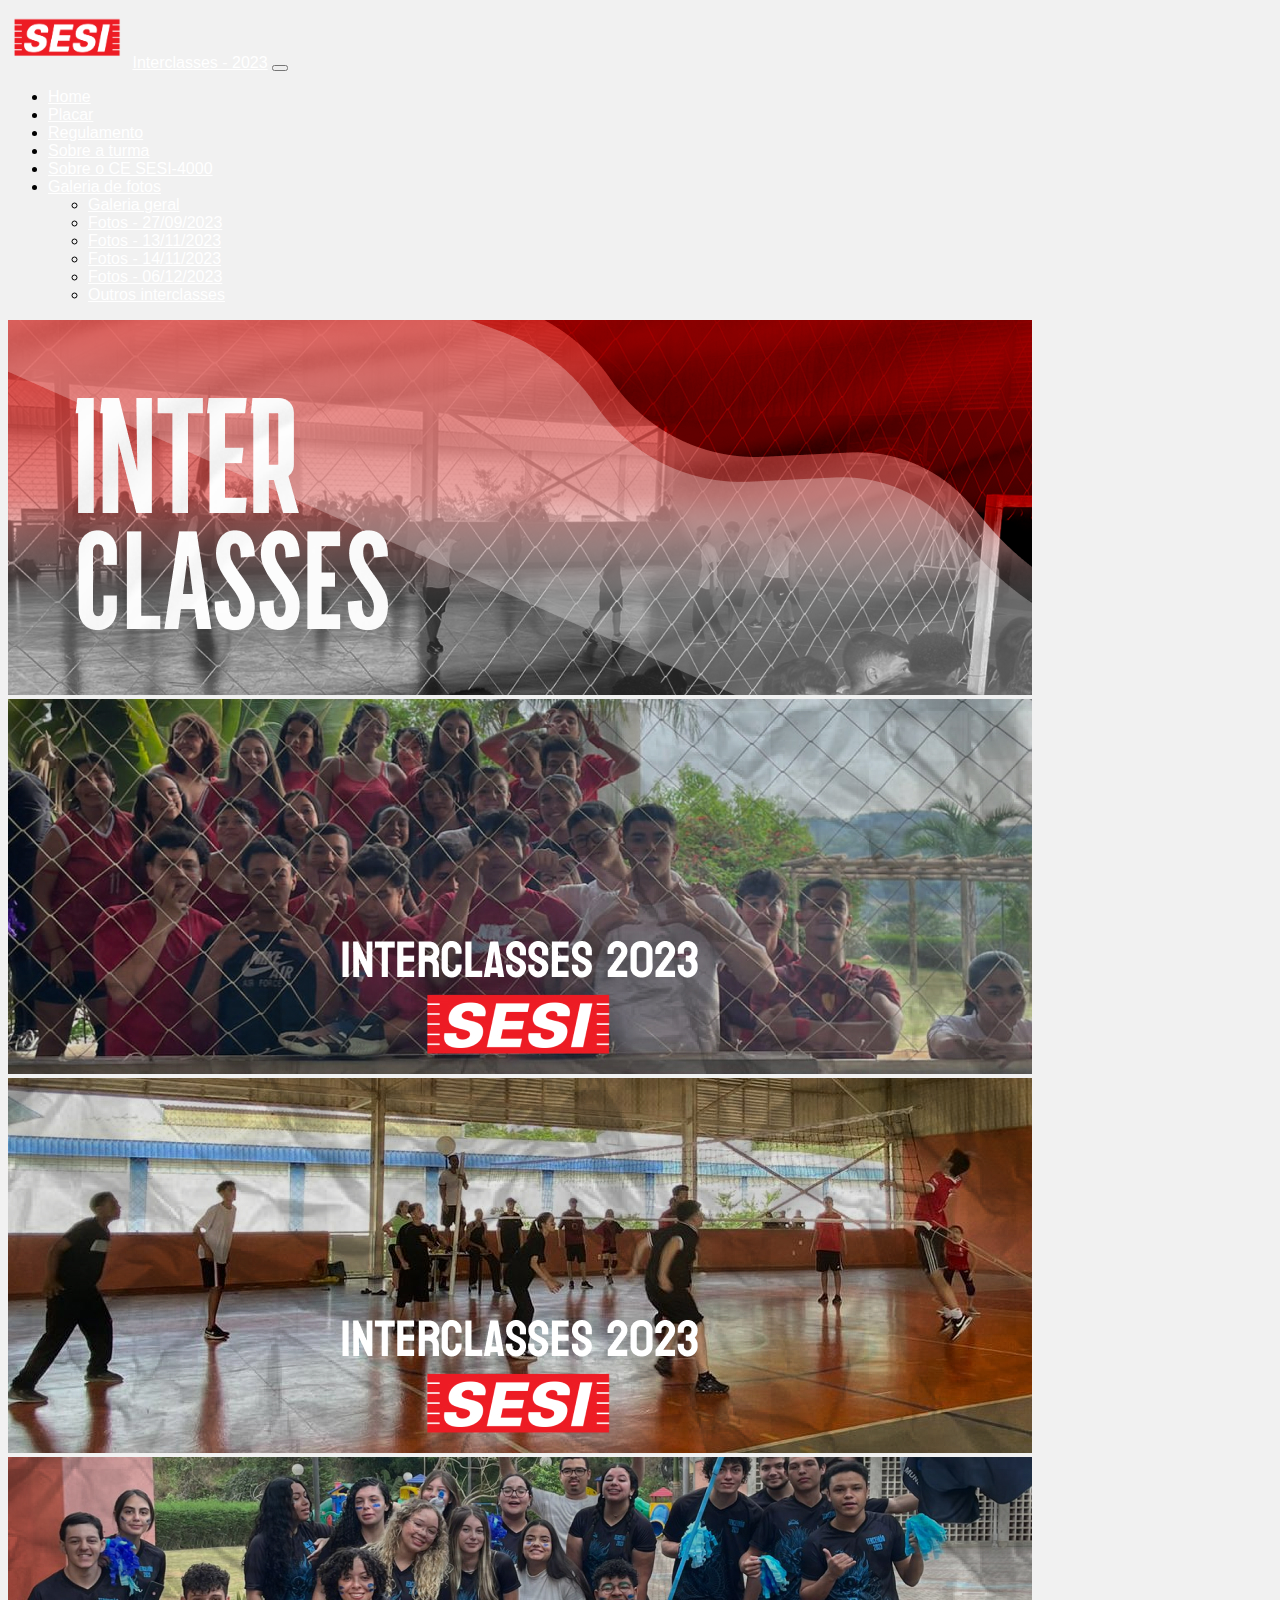
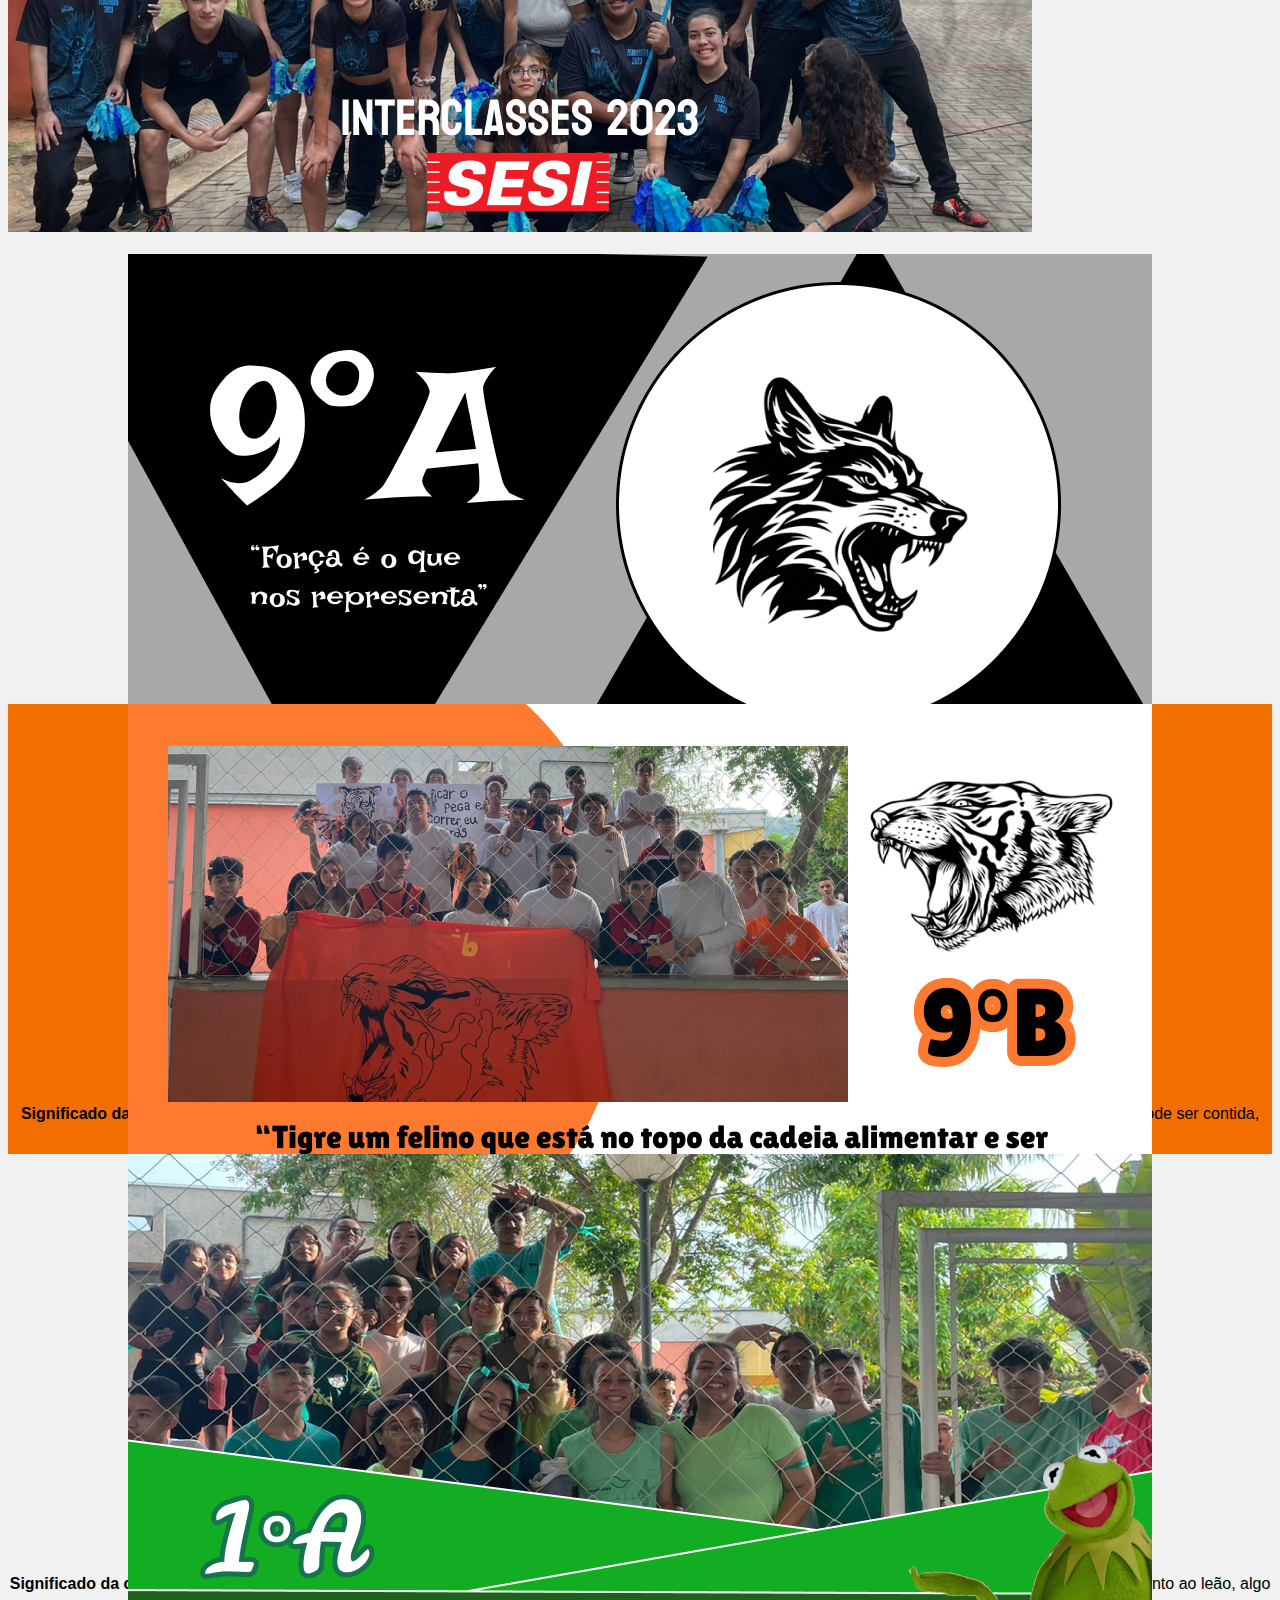
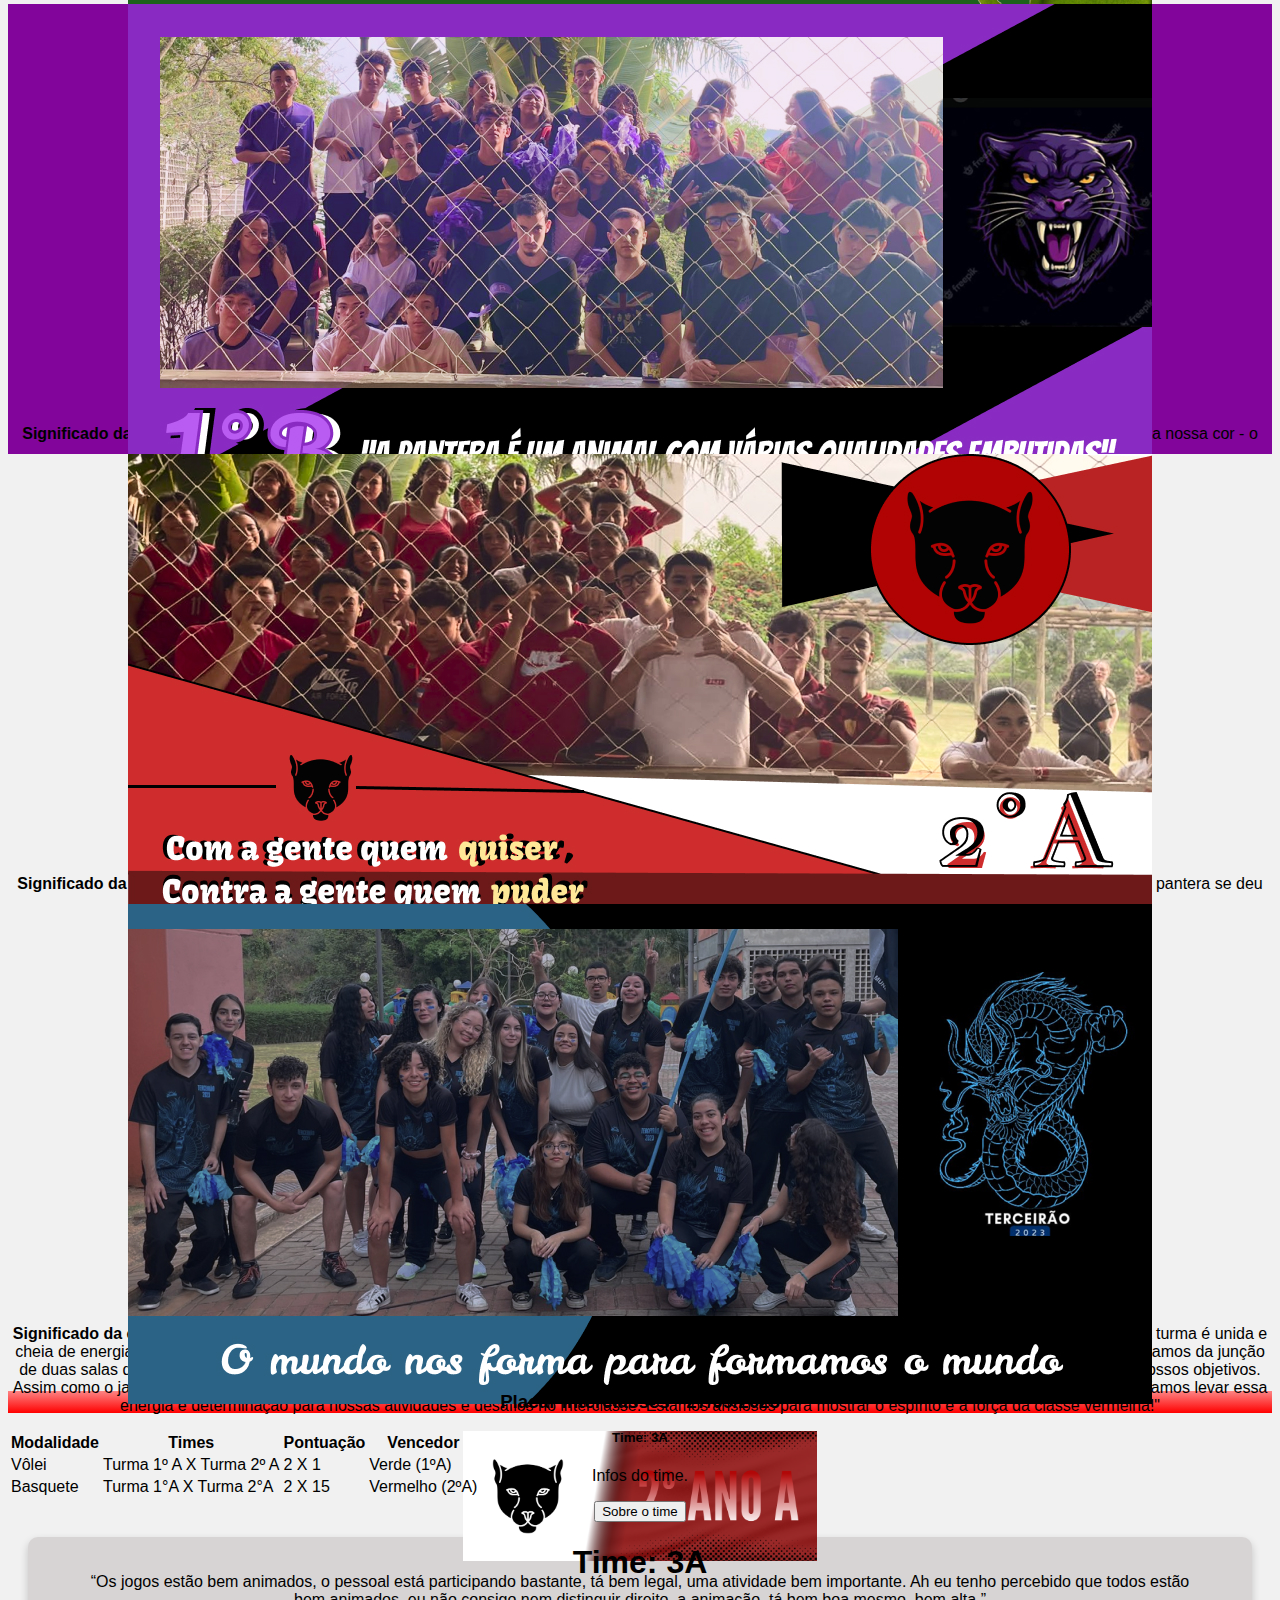
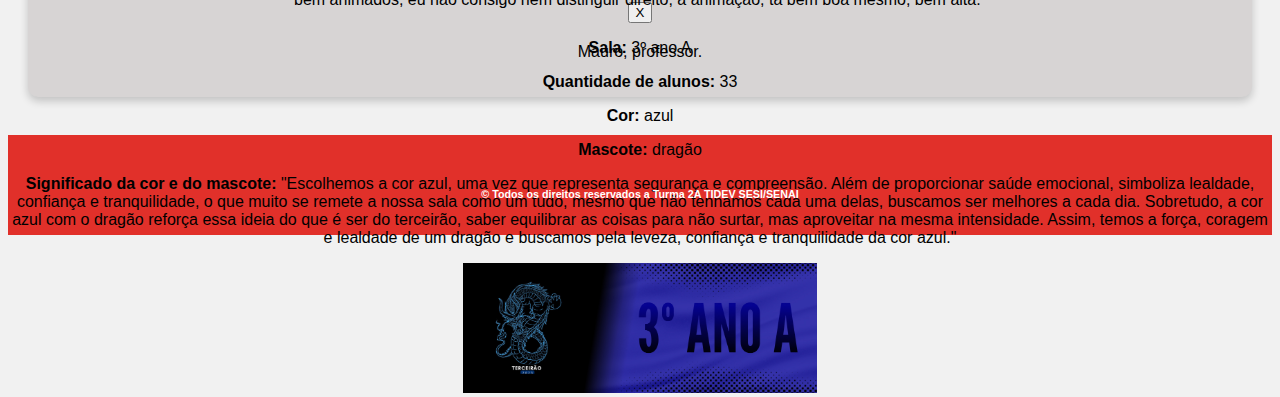
<file: interclasse/index.html>
<!DOCTYPE html>
<html lang="pt-br">

<head>
    <meta charset="UTF-8">
    <meta name="viewport" content="width=device-width, initial-scale=1.0">
    <title>Interclasses 2023</title>
    <link rel="stylesheet" href="https://stackpath.bootstrapcdn.com/bootstrap/4.1.3/css/bootstrap.min.css"
        integrity="sha384-MCw98/SFnGE8fJT3GXwEOngsV7Zt27NXFoaoApmYm81iuXoPkFOJwJ8ERdknLPMO" crossorigin="anonymous">
    <link rel="stylesheet" href="https://stackpath.bootstrapcdn.com/bootstrap/4.1.3/css/bootstrap.min.css"
        integrity="sha384-MCw98/SFnGE8fJT3GXwEOngsV7Zt27NXFoaoApmYm81iuXoPkFOJwJ8ERdknLPMO" crossorigin="anonymous">

    <link rel="stylesheet" href="https://cdn.jsdelivr.net/npm/bootstrap@4.5.3/dist/css/bootstrap.min.css"
        integrity="sha384-TX8t27EcRE3e/ihU7zmQxVncDAy5uIKz4rEkgIXeMed4M0jlfIDPvg6uqKI2xXr2" crossorigin="anonymous">
    <link rel="stylesheet" href="https://cdn.jsdelivr.net/npm/bootstrap@4.5.3/dist/css/bootstrap.min.css"
        integrity="sha384-TX8t27EcRE3e/ihU7zmQxVncDAy5uIKz4rEkgIXeMed4M0jlfIDPvg6uqKI2xXr2" crossorigin="anonymous">
</head>

<body>
    <!--cor do body-->
    <style>
        body {
            font-family: Arial, sans-serif;
            background-color: #f1f1f1;
        }
    </style>


    <!-- Cabeçalho com Menu -->
    <header>
        <nav class="navbar navbar-expand-lg navbar-light bg-danger">
            <div class="container-fluid">

                <img src="./imagem/sesilogo.png" width="120" height="60" alt="Logo Sesi">
                <!--1 componente imagem e texto lado esquerdo-->
                <a class="navbar-brand" href="#" style="color:#fff">Interclasses - 2023</a>

                <button class="navbar-toggler" type="button" data-bs-toggle="collapse" data-bs-target="#navbarScroll"
                    aria-controls="navbarScroll" aria-expanded="false" aria-label="Toggle navigation">
                    <span class="navbar-toggler-icon"></span> <!--navbar-light -->
                </button> <!--este bloco é do botão sanduiche-->

                <div class="collapse navbar-collapse justify-content-end" id="navbarScroll">
                    <!--a partir daqui é os itens menu-->
                    <ul class="navbar-nav me-auto my-2 my-lg-0 navbar-nav-scroll" style="--bs-scroll-height: 100px;">
                        <li class="nav-item">
                            <a class="nav-link active" aria-current="page" href="./index.html"
                                style="color:#fff">Home</a>
                        </li>
                        <li class="nav-item">
                            <a class="nav-link" href="#" style="color:#fff">Placar</a>
                        </li>
                        <li class="nav-item">
                            <a class="nav-link" href="#" style="color:#fff">Regulamento</a>
                        </li>
                        <li class="nav-item">
                            <a class="nav-link" href="#" style="color:#fff">Sobre a turma</a>
                        </li>
                        <li class="nav-item">
                            <a class="nav-link" href="#" style="color:#fff">Sobre o CE SESI-4000</a>
                        </li>

                        <li class="nav-item dropdown">
                            <a class="nav-link dropdown-toggle" href="./galeriageral.html" role="button"
                                data-bs-toggle="dropdown" aria-expanded="false" style="color:#fff">
                                Galeria de fotos
                            </a>
                            <ul class="dropdown-menu bg-danger">

                                <li><a class="dropdown-item" href="./galeriageral.html"
                                        style="color:#fff; background-color:transparent">Galeria geral</a></li>
                                <li><a class="dropdown-item" href="./galeria27.html"
                                        style="color:#fff; background-color:transparent">Fotos - 27/09/2023</a></li>
                                <li><a class="dropdown-item" href="./galeria13.html"
                                        style="color:#fff; background-color:transparent">Fotos - 13/11/2023</a></li>
                                <li><a class="dropdown-item" href="./galeria14.html"
                                        style="color:#fff; background-color:transparent">Fotos - 14/11/2023</a></li>
                                <li><a class="dropdown-item" href="./galeria06.html"
                                        style="color:#fff; background-color:transparent">Fotos - 06/12/2023</a></li>
                                <li><a class="dropdown-item" href="#"
                                        style="color:#fff; background-color:transparent">Outros interclasses</a></li>
                            </ul>
                        </li>
                    </ul>
                </div>
            </div>
        </nav>
    </header>



    <!--carousel fotos-->
    <div id="carouselExampleAutoplaying" class="carousel slide" data-bs-ride="carousel">
        <div class="carousel-inner">
            <div class="carousel-item active">
                <img src="./imagem/slide1.png" class="d-block w-100" alt="interclasses sesi volei">
            </div>
            <div class="carousel-item">
                <img src="./imagem/slide2.jpg" class="d-block w-100" alt="interclasses sesi volei">
            </div>
            <div class="carousel-item">
                <img src="./imagem/slide3.jpg" class="d-block w-100" alt="interclasses sesi volei">
            </div>
            <div class="carousel-item">
                <img src="./imagem/slide4.jpg" class="d-block w-100" alt="interclasses sesi volei">
            </div>
        </div>
        <button1 class="carousel-control-prev" type="button" data-bs-target="#carouselExampleAutoplaying"
            data-bs-slide="prev">
            <span class="carousel-control-prev-icon" aria-hidden="true"></span>
            <span class="visually-hidden"></span>
        </button1>
        <button1 class="carousel-control-next" type="button" data-bs-target="#carouselExampleAutoplaying"
            data-bs-slide="next">
            <span class="carousel-control-next-icon" aria-hidden="true"></span>
            <span class="visually-hidden"></span>
        </button1>
    </div>



    <br>
    <!--card times-->
    <div class="container" style="text-align: center;">
        <div class="row">
            <div class="row row-cols-1 row-cols-md-3 g-4 col-12 mt-2">
                <div class="col">
                    <div class="card p-3 mb-2 bg-dark text-black" style="max-height: 450px;">
                        <div class="card h-100">
                            <img src="./imagem/9agrupo.jpg" class="card-img-top" alt="..."
                                style="max-width: 1024; max-height: 500px;">
                            <div class="card-body">
                                <h5 class="card-title">Time: 9A</h5>
                                <p class="card-text">Infos do time.</p>
                            </div>
                            <div class="card-footer">



                                <!--modal-->
                                <!-- Button trigger modal -->
                                <button type="button" class="btn btn-primary" data-bs-toggle="modal"
                                    data-bs-target="#modal9a" style="background-color: black;">
                                    Sobre o time
                                </button>

                                <!-- Modal -->
                                <div class="modal fade" id="modal9a" tabindex="-1" aria-labelledby="modal9aLabel"
                                    aria-hidden="true">
                                    <div class="modal-dialog">
                                        <div class="modal-content">
                                            <div class="modal-header">
                                                <h5 class="modal-title fs-5" id="modal9aLabel">Modal title</h5>
                                                <button type="button" class="btn-close" data-bs-dismiss="modal"
                                                    aria-label="Close">X</button>
                                            </div>
                                            <div class="modal-body">
                                                <p></p><strong>Sala: </strong> 9º ano A</p>
                                                <p><strong>Quantidade de alunos: </strong> 32</p>
                                                <p><strong>Cor: </strong> preto</p>
                                                <p><strong>Mascote: </strong> lobo</p>
                                                <p><strong>Significado da cor e do mascote: </strong> "Escolhemos uma
                                                    cor que
                                                    representa a força, e um mascote que simboliza o mesmo, o lobo preto
                                                    traz um
                                                    força que não pode ser contida, impulsiva e de mau augúrio, o que
                                                    queremos
                                                    passar nos jogos."</p>

                                                <img src="./imagem/designlogo9a.jpg"
                                                    style="max-height: 170px; max-height: 130px;">

                                            </div>
                                            <div class="modal-footer">

                                            </div>
                                        </div>
                                    </div>
                                </div>

                            </div>
                        </div>
                    </div>
                </div>

                <div class="col">
                    <div class="card p-3 mb-2 text-black"
                        style="background-color: rgb(243, 110, 1); max-height: 450px;">
                        <div class="card h-100">
                            <img src="./imagem/9bgrupo.jpg" class="card-img-top" alt="...">
                            <div class="card-body">
                                <h5 class="card-title">Time: 9B</h5>
                                <p class="card-text">Infos do time.</p>
                            </div>
                            <div class="card-footer">



                                <!--modal-->
                                <!-- Button trigger modal -->
                                <button type="button" class="btn btn-primary" data-bs-toggle="modal"
                                    data-bs-target="#modal9b" style="background-color: rgb(243, 110, 1);">
                                    Sobre o time
                                </button>

                                <!-- Modal -->
                                <div class="modal fade" id="modal9b" tabindex="-1" aria-labelledby="modal9bLabel"
                                    aria-hidden="true">
                                    <div class="modal-dialog">
                                        <div class="modal-content">
                                            <div class="modal-header">
                                                <h1 class="modal-title fs-5" id="modal9bLabel">Time: 9B</h1>
                                                <button type="button" class="btn-close" data-bs-dismiss="modal"
                                                    aria-label="Close">X</button>
                                            </div>
                                            <div class="modal-body">
                                                <p></p><strong>Sala: </strong> 9º ano B</p>
                                                <p><strong>Quantidade de alunos: </strong> 32</p>
                                                <p><strong>Cor: </strong> laranja e preto</p>
                                                <p><strong>Mascote: </strong> tigre</p>
                                                <p><strong>Significado da cor e do mascote: </strong> "Escolhemos o
                                                    tigre
                                                    por ser um felino que está no topo da cadeia alimentar e ser
                                                    conhecido e
                                                    respeitado no mundo animal junto ao leão, algo que a sala busca no
                                                    interclasses de 2023. As cores foram escolhidas meramente para
                                                    combinar
                                                    com o mascote."</p>

                                                <img src="./imagem/designlogo9b.jpg" style="max-height: 130px;">

                                            </div>
                                            <div class="modal-footer">

                                            </div>
                                        </div>
                                    </div>
                                </div>

                            </div>
                        </div>
                    </div>
                </div>

                <div class="col">
                    <div class="card p-3 mb-2 bg-success text-black" style="max-height: 450px;">
                        <div class="card h-100">
                            <img src="./imagem/1agrupo.jpg" class="card-img-top" alt="...">
                            <div class="card-body">
                                <h5 class="card-title">Time: 1A</h5>
                                <p class="card-text">Infos do time.</p>
                            </div>
                            <div class="card-footer">



                                <!--modal-->
                                <!-- Button trigger modal -->
                                <button type="button" class="btn btn-primary" data-bs-toggle="modal"
                                    data-bs-target="#modal1a" style="background-color: green;">
                                    Sobre o time
                                </button>

                                <!-- Modal -->
                                <div class="modal fade" id="modal1a" tabindex="-1" aria-labelledby="modal1aLabel"
                                    aria-hidden="true">
                                    <div class="modal-dialog">
                                        <div class="modal-content">
                                            <div class="modal-header">
                                                <h1 class="modal-title fs-5" id="modal1aLabel">Time: 1A</h1>
                                                <button type="button" class="btn-close" data-bs-dismiss="modal"
                                                    aria-label="Close">X</button>
                                            </div>
                                            <div class="modal-body">
                                                <p></p><strong>Sala: </strong> 1º ano A</p>
                                                <p><strong>Quantidade de alunos: </strong> 32</p>
                                                <p><strong>Cor: </strong> verde </p>
                                                <p><strong>Mascote: </strong> Kermit</p>
                                                <p><strong>Significado da cor e do mascote: </strong> "Como houve um
                                                    conflito em relação à cor escolhida, tivemos que mudar e pensar
                                                    rapidamente em tudo, logo escolhemos a nossa cor - o verde."</p>

                                                <img src="./imagem/desinglogo1a.jpg" style="max-height: 130px;">

                                            </div>
                                            <div class="modal-footer">

                                            </div>
                                        </div>
                                    </div>
                                </div>

                            </div>
                        </div>
                    </div>
                </div>



                <div class="col">
                    <div class="card p-3 mb-2 text-black"
                        style="background-color: rgb(130, 5, 155); max-height: 450px;">
                        <div class="card h-100">
                            <img src="./imagem/1bgrupo.jpg" class="card-img-top" alt="...">
                            <div class="card-body">
                                <h5 class="card-title">Time: 1B</h5>
                                <p class="card-text">Infos do time.</p>
                            </div>
                            <div class="card-footer">



                                <!--modal-->
                                <!-- Button trigger modal -->
                                <button type="button" class="btn btn-primary" data-bs-toggle="modal"
                                    data-bs-target="#modal1b" style="background-color: rgb(130, 5, 155);">
                                    Sobre o time
                                </button>

                                <!-- Modal -->
                                <div class="modal fade" id="modal1b" tabindex="-1" aria-labelledby="modal1bLabel"
                                    aria-hidden="true">
                                    <div class="modal-dialog">
                                        <div class="modal-content">
                                            <div class="modal-header">
                                                <h1 class="modal-title fs-5" id="modal1bLabel">Time: 1B</h1>
                                                <button type="button" class="btn-close" data-bs-dismiss="modal"
                                                    aria-label="Close">X</button>
                                            </div>
                                            <div class="modal-body">
                                                <p></p><strong>Sala: </strong> 1º ano B</p>
                                                <p><strong>Quantidade de alunos: </strong> 32</p>
                                                <p><strong>Cor: </strong> roxo </p>
                                                <p><strong>Mascote: </strong> pantera</p>
                                                <p><strong>Significado da cor e do mascote: </strong> "A classe do 1B
                                                    sempre
                                                    foi muito unida, com diversos pontos fortes em várias áreas, sendo
                                                    esportivas ou não. A escolha da pantera se deu por conta da
                                                    versatilidade dos alunos, um animal com várias qualidades embutidas,
                                                    já
                                                    a cor roxa foi uma escolha geral da classe."</p>
                                                <img src="./imagem/designlogo1b.jpg" style="max-height: 130px;">
                                            </div>
                                            <div class="modal-footer">

                                            </div>
                                        </div>
                                    </div>
                                </div>

                            </div>
                        </div>
                    </div>
                </div>


                <div class="col">
                    <div class="card p-3 mb-2 bg-danger text-black" style="max-height: 450px;">
                        <div class="card h-100">
                            <img src="./imagem/2agrupo.jpg" class="card-img-top" alt="...">
                            <div class="card-body">
                                <h5 class="card-title">Time: 2A</h5>
                                <p class="card-text">Infos do time.</p>
                            </div>
                            <div class="card-footer">



                                <!--modal-->
                                <!-- Button trigger modal -->
                                <button type="button" class="btn btn-primary" data-bs-toggle="modal"
                                    data-bs-target="#modal2a" style="background-color: red;">
                                    Sobre o time
                                </button>

                                <!-- Modal -->
                                <div class="modal fade" id="modal2a" tabindex="-1" aria-labelledby="modal2aLabel"
                                    aria-hidden="true">
                                    <div class="modal-dialog">
                                        <div class="modal-content">
                                            <div class="modal-header">
                                                <h1 class="modal-title fs-5" id="modal2aLabel">Time: 2A</h1>
                                                <button type="button" class="btn-close" data-bs-dismiss="modal"
                                                    aria-label="Close">X</button>
                                            </div>
                                            <div class="modal-body">
                                                <p></p><strong>Sala: </strong> 2º ano A</p>
                                                <p><strong>Quantidade de alunos: </strong> 34</p>
                                                <p><strong>Cor: </strong> vermelho </p>
                                                <p><strong>Mascote: </strong> jaguar</p>
                                                <p><strong>Significado da cor e do mascote: </strong> "A cor vermelha
                                                    foi
                                                    escolhida porque representa paixão, energia e união. Assim como o
                                                    vermelho é vibrante e quente, nossa turma é unida e cheia de
                                                    energia,
                                                    pronta para enfrentar qualquer desafio que possa surgir. O jaguar,
                                                    um
                                                    animal forte e determinado, simboliza nossa história como turma.
                                                    Originamos da junção de duas salas distintas, mas como os jaguares,
                                                    nos
                                                    adaptamos e nos unimos. Agora, somos uma única força, trabalhando
                                                    juntos
                                                    em harmonia para alcançar nossos objetivos. Assim como o jaguar se
                                                    destaca na selva, nós também nos destacamos juntos, apoiando uns aos
                                                    outros, enfrentando cada dia com coragem e determinação. Vamos levar
                                                    essa energia e determinação para nossas atividades e desafios no
                                                    interclasse. Estamos ansiosos para mostrar o espírito e a força da
                                                    classe vermelha!"</p>

                                                <img src="./imagem/designlogo2a.jpg" style="max-height: 130px;">

                                            </div>
                                            <div class="modal-footer">

                                            </div>
                                        </div>
                                    </div>
                                </div>

                            </div>
                        </div>
                    </div>
                </div>

                <div class="col">
                    <div class="card p-3 mb-2 bg-primary text-black" style="max-height: 450px;">
                        <div class="card h-100">
                            <img src="./imagem/3agrupo.jpg" class="card-img-top" alt="...">
                            <div class="card-body">
                                <h5 class="card-title">Time: 3A</h5>
                                <p class="card-text">Infos do time.</p>
                            </div>
                            <div class="card-footer">



                                <!--modal-->
                                <!-- Button trigger modal -->
                                <button type="button" class="btn btn-primary" data-bs-toggle="modal"
                                    data-bs-target="#modal3a">
                                    Sobre o time
                                </button>

                                <!-- Modal -->
                                <div class="modal fade" id="modal3a" tabindex="-1" aria-labelledby="modal3aLabel"
                                    aria-hidden="true">
                                    <div class="modal-dialog">
                                        <div class="modal-content">
                                            <div class="modal-header">
                                                <h1 class="modal-title fs-5" id="modal3aLabel">Time: 3A</h1>
                                                <button type="button" class="btn-close" data-bs-dismiss="modal"
                                                    aria-label="Close">X</button>
                                            </div>
                                            <div class="modal-body">
                                                <p></p><strong>Sala: </strong> 3º ano A</p>
                                                <p><strong>Quantidade de alunos: </strong> 33</p>
                                                <p><strong>Cor: </strong> azul </p>
                                                <p><strong>Mascote: </strong> dragão</p>
                                                <p><strong>Significado da cor e do mascote: </strong> "Escolhemos a cor
                                                    azul, uma vez que representa segurança e compreensão. Além de
                                                    proporcionar saúde emocional, simboliza lealdade, confiança e
                                                    tranquilidade, o que muito se remete a nossa sala como um tudo,
                                                    mesmo
                                                    que não tenhamos cada uma delas, buscamos ser melhores a cada dia.
                                                    Sobretudo, a cor azul com o dragão reforça essa ideia do que é ser
                                                    do
                                                    terceirão, saber equilibrar as coisas para não surtar, mas
                                                    aproveitar na
                                                    mesma intensidade. Assim, temos a força, coragem e lealdade de um
                                                    dragão
                                                    e buscamos pela leveza, confiança e tranquilidade da cor azul."</p>

                                                <img src="./imagem/designlogo3a.jpg" style="max-height: 130px;">

                                            </div>
                                            <div class="modal-footer">

                                            </div>
                                        </div>
                                    </div>
                                </div>

                            </div>
                        </div>
                    </div>
                </div>
            </div>
        </div>
    </div>
    </div>

    <br>
    <!--TABELA DE JOGOS-->
    <div class="container">
        <h3 style="background-image: linear-gradient(to bottom, rgb(253, 133, 133), red); text-align: center;">
            <strong>Placar
                Interclasses - 27/09/2023</strong>
        </h3>

        <table class="table mb-0">
            <thead>
                <tr>
                    <th>Modalidade</th>
                    <th>Times</th>
                    <th>Pontuação</th>
                    <th>Vencedor</th>
                </tr>
            </thead>
            <tbody>
                <tr class="bg-success text-white">
                    <td>Vôlei</td>
                    <td> Turma 1º A X Turma 2º A</td>
                    <td>2 X 1</td>
                    <td>Verde (1ºA)</td>
                </tr>
                <tr class="bg-danger text-white">
                    <td>Basquete</td>
                    <td> Turma 1°A X Turma 2°A</td>
                    <td>2 X 15</td>
                    <td>Vermelho (2ºA)</td>
                </tr>
            </tbody>
        </table>
    </div>

    <br>
    <!--depoimentos-->
    <style>
        .testimonial {
            background-color: #d7d4d4;
            border-radius: 10px;
            box-shadow: 0 4px 8px rgba(0, 0, 0, 0.2);
            margin: 20px;
            padding: 20px;
            text-align: center;
            font-size: medium;
            font-family: 'Gill Sans', 'Gill Sans MT', Calibri, 'Trebuchet MS', sans-serif;
        }
    </style>

    <div class="testimonial">
        <blockquote class="blockquote text-center">
            <p class="mb-0"> “Os jogos estão bem animados, o pessoal está participando bastante, tá bem legal, uma
                atividade bem
                importante. Ah eu tenho percebido que todos estão bem animados, eu não consigo nem distinguir direito, a
                animação, tá bem boa mesmo, bem alta.”</p>
            <br>
            <footer1 class="blockquote-footer"> Mauro, professor.</footer>
    </div>
    <div class="testimonial">
        <blockquote class="blockquote text-center">
            <p class="mb-0"> “Estou achando que tá sendo muito legal, muito divertido, umas brigas ou outras, mas isso a
                gente vai
                levando, vai passando.”</p>
            <br>
            <footer1 class="blockquote-footer"> Gabrielly, estudante do 3º ano.</footer>
    </div>
    <div class="testimonial">
        <blockquote class="blockquote text-center">
            <p class="mb-0"> “Tô achando daora, só não que não está muito organizada, mas em geral está daora. A torcida
                mais animada é a
                do 1°A.”</p>
            <br>
            <footer1 class="blockquote-footer"> Cauã, estudante do 1º ano.</p>
                </footer>
    </div>


    <!--script testimonial-->
    <script>
        //funcao para exibir depoimento aleatorio
        function displayRandomTestimonial() {
            const testimonials = document.querySelectorAll(`.testimonial`);
            testimonials.forEach(testimonial => {
                testimonial.style.display = `none`;
            });
            const randomIndex = Math.floor(Math.random() * testimonials.length);
            testimonials[randomIndex].style.display = `block`;
        }
        //chama a funcao para exibir um depoimento aleatorio inicial
        displayRandomTestimonial();
        //configura o intervalo para exibir depoiment aleatorio em 2000ms
        setInterval(displayRandomTestimonial, 2000);
    </script>


    <br>

    <!--rodape-->
    <style>
        footer {
            background-color: #e1302a;
            color: #fff;
            text-align: center;
            padding: 10px;
        }
    </style>
    <footer>
        <br>
        <h6>&copy; Todos os direitos reservados a Turma 2A TIDEV SESI/SENAI</h6>
    </footer>


</body>
<script src="https://cdn.jsdelivr.net/npm/@popperjs/core@2.11.8/dist/umd/popper.min.js"
    integrity="sha384-I7E8VVD/ismYTF4hNIPjVp/Zjvgyol6VFvRkX/vR+Vc4jQkC+hVqc2pM8ODewa9r"
    crossorigin="anonymous"></script>
<script src="https://cdn.jsdelivr.net/npm/bootstrap@5.3.2/dist/js/bootstrap.min.js"
    integrity="sha384-BBtl+eGJRgqQAUMxJ7pMwbEyER4l1g+O15P+16Ep7Q9Q+zqX6gSbd85u4mG4QzX+"
    crossorigin="anonymous"></script>

</html>
</file>
